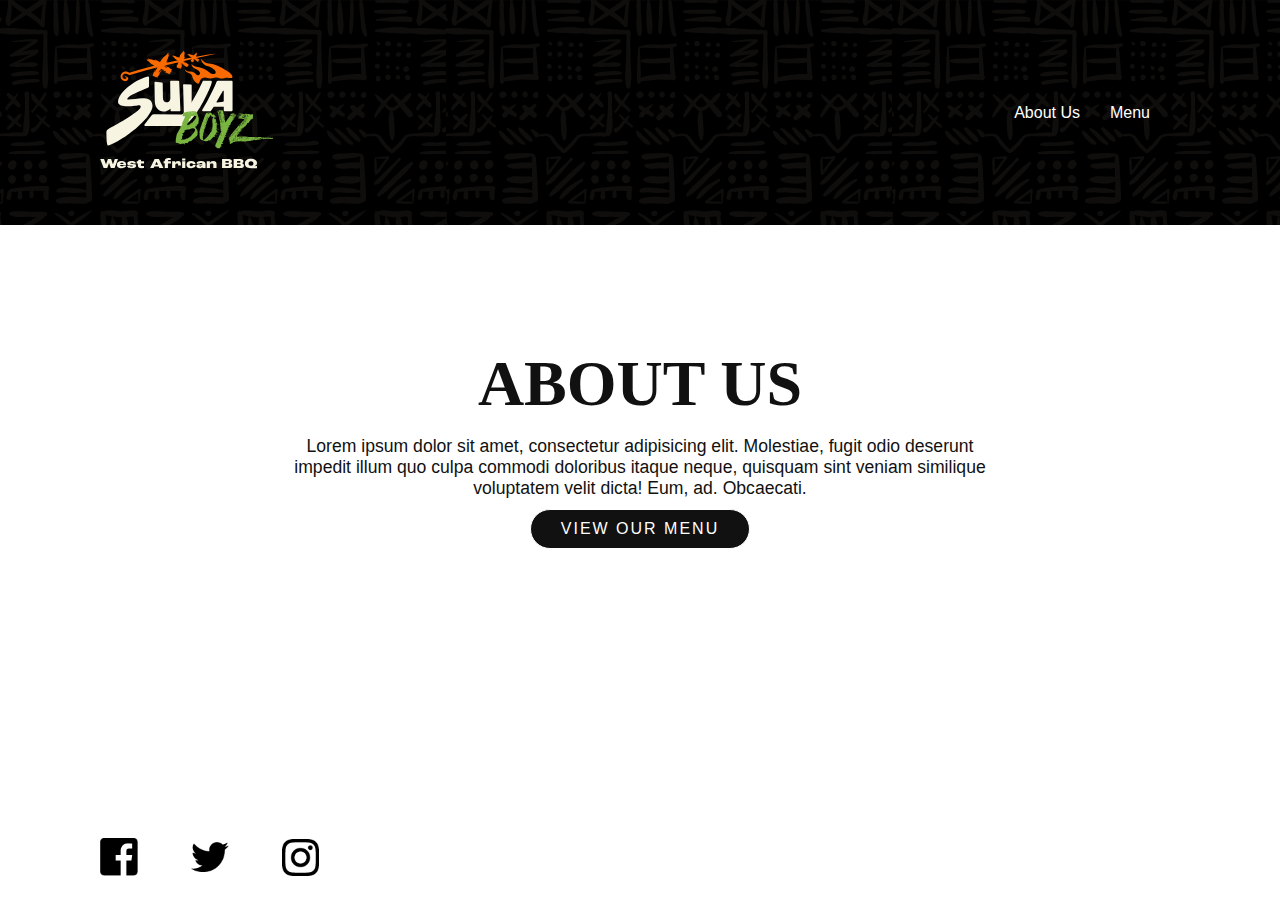
<file: aboutus.html>
<!DOCTYPE html>
<html>
    <head>
        <meta charset = "UTF-8">
        <meta name = "viewport" content="width=device-width, initial-scale=1.0">
        <link rel="preconnect" href="https://fonts.googleapis.com">
<link rel="preconnect" href="https://fonts.gstatic.com" crossorigin>
<link href="https://fonts.googleapis.com/css2?family=Noto+Serif+Display:wght@300&family=Poppins:wght@200;300;400;500;600;700;800&display=swap" rel="stylesheet">
        <link rel="stylesheet" href="style.css">
        <title>Suya About Page</title>
    </head>
    <body>
        <section class="showcase-about">
            <header class="about">
                <div class="logo"><a href="index.html"><img src="assets/SuyaBoyz.svg" alt=""></a></div>
                <!--<h2 class="logo"><a href="index.html">Suya Boyz</a></h2>-->
               
                <ul class="nav">
                    <li><a href="aboutus.html">About Us</a></li>
                    <li><a href="#">Menu</a></li>
                </ul>
                
            </header>

            <div class="text">
                <h3>About Us</h3>
                <p>Lorem ipsum dolor sit amet, consectetur adipisicing elit. Molestiae, fugit odio deserunt impedit illum quo culpa commodi doloribus itaque neque, quisquam sint veniam similique voluptatem velit dicta! Eum, ad. Obcaecati.</p>
                <a id="menu-cta"href="#">View Our Menu</a>

            </div>

            <ul class="social">
                <li><img src="images/facebook.png" alt=""></li>
                <li><img src="images/twitter.png" alt=""></li>
                <li><img src="images/instagram.png" alt=""></li>
            </ul>
        </section>

    </body>

    </html>
</file>
<file: style.css>
*{
    box-sizing: border-box;
    margin: 0;
    padding: 0;
    outline: 0;
    border: 0;
    vertical-align: baseline;
    
}

.showcase{
    position: relative;
    right: 0;
    width: 100%;
    min-height: 100vh;
    padding: 100px;
    display: flex;
    justify-content: space-between;
    align-items: center;
    background: #111;
    background-image: url('./images/1x/patternAsset 4.png'); /* Just added this texture background to make up for issues on the menu page. Seems to have worked */
    background-size: 120%;
    background-repeat: initial;
    color: #fff;
    z-index: 2;
    transition: 0.5s;
    
}


.showcase.active{
    right: 300px;
}
.showcase header{
position: absolute;
top: 0;
left: 0;
width: 100%;
padding: 40px 100px;
z-index: 1000;
display: flex;
align-items: center;
justify-content: space-between;
}

/* Placeholder Logo
.logo {
    text-transform: uppercase;
    cursor: pointer;
}*/

.logo img{
    width: auto;
    height: 120px;
}
.nav {
    display: flex;
    list-style: none;
    text-decoration: none;
    font-family: campaign, sans-serif;
    font-weight: 300;
    font-style: normal;
}
.nav li a{
    text-decoration: none;
    padding-right: 30px;
    color: #fff;
}
/*hover colour was #03a9f4*/
.nav li a:hover{
    color: #f96a00;
}

/*.toggle{
    position: relative;
    width: 60px;
    height: 60px;
    background: url('menuAsset 1.png');
    background-repeat: no-repeat;
    background-size: 30px;
    background-position: center;
    cursor: pointer;
}
.toggle.active{
    background: url('menu_closeAsset 2.png');
    background-repeat: no-repeat;
    background-size: 25px;
    background-position: center;
}*/

.showcase video{
    position: absolute;
    top: 0;
    left: 0;
    width: 100%;
    height: 100%;
    object-fit: cover;
    opacity: 0.8;
}

.overlay {
    position: absolute;
    top: 0;
    left: 0;
    width: 100%;
    height: 100%;
    background: rgb(51, 50, 50);
    mix-blend-mode: overlay;
}

.text {
    position: relative;
    margin: 0 auto;
    text-align: center;
    z-index: 10;
}


.text h2 {
    font-size: 5em;
    font-weight: 800;
    line-height: 1em;
    text-transform: uppercase;
    font-family: obviously-wide, sans-serif;
    font-weight: 800;
    font-style: normal;
}

.text h3 {
    font-size: 4em;
    font-weight: 700;
    line-height: 1em;
    text-transform: uppercase;
}

.text p {
    font-size: 1.1em;
    margin: 20px 0;
    font-weight: 400;
    max-width: 700px;
    font-family: campaign, sans-serif;
font-weight: 300;
font-style: normal;
margin: 0 auto;
margin-top: 20px;
}

/* Changed button from simple white backgound and no border or border radius and added font*/
.text a {
    display: inline-block;
    font-size: 1em;
    background: transparent;
    border-radius: 20px;
    border-color: white;
    border-width: 1px;
    border-style: solid;
    padding: 10px 30px;
    text-decoration: none;
    font-family: campaign, sans-serif;
font-weight: 300;
font-style: normal;
    color: #fff;
    margin-top: 10px;
    text-transform: uppercase;
    letter-spacing: 2px;
    transition: 0.2s;
}

.text a:hover {
    letter-spacing: 6px;
}

.social {
    position: absolute;
    bottom: 20px;
    z-index: 10;
    display: flex;
    justify-content: center;
    align-items: center;
}

.social li {
    list-style: none;

}

.social li a{
    display: inline-block;
    filter: invert(1);
    margin-right: 20px;
    transform: scale(0.5);
    transition: 0.5s;

}

/*.social li a:hover {
    transform: scale(0.5) translateY(-15px);

}*/

.social li img{
    height: 80%;
    width: 80%;
    padding-right: 35px;
}

.social li img:hover{
    cursor: pointer;
    filter: invert(50%) sepia(100%) hue-rotate(30deg) brightness(100%);
}

/* Featured Dishes */
.featured-dishes{
    min-height: 100vh;
    background-color: black;
    background-image: url('./images/1x/patternAsset 4.png');
    background-size: cover;
    text-align: center;
    
}
.row {
    display: flex;
    margin-left: 10%;
    
}

.col {
    padding: 0 15px;
    margin-bottom: 50px;
}
.col a{
    font-family: campaign, sans-serif;
    font-weight: 300;
    color: #eb5833;
    font-size: 20px;
    font-style: normal;
}

.featured-dishes img{
    height: 400px;
    margin: 80px;
    
    width: auto;
}
.featured-dishes p{
    color: #fff;
    font-family: campaign, sans-serif;
font-weight: 300;
font-style: normal;
font-size: 25px;
}
.featured-dishes h4{
    padding-top: 60px;
    color: #fff;
    font-family: campaign, sans-serif;
font-weight: 700;
font-style: normal;
font-size: 64px;
}

/* What is Suya? */
.whatsSuya{
    min-height: 80vh;
    background-image: url('./images/1x/textureAsset 1.png');
    background-size: cover;
    overflow: auto;
    margin: 0;
}
.whatsSuya .row{
    margin-top: 0;
}
.whatsSuya .col1{
    margin: 0;
    width:40%;
    padding-top: 100px;
}

.whatsSuya .col img{
    padding-top: 25px;
    padding-left: 40px;
    height: 550px;
    width: auto;
}
.whatsSuya .col1 h4{
    margin: 0;
    font-family: campaign, sans-serif;
    font-weight: 700;
    font-style: light;
    color: #eb5833;
    font-size: 40px;
}
.whatsSuya .col1 h2{
    font-family: obviously-wide, sans-serif;
    font-weight: 800;
    font-style: normal;
    font-size: 74px;
    margin-top: -35px;
    color: #fff;
}
.whatsSuya .col1 p{
    color: #fff;
    margin-top: 30px;
    font-size: 22px;
    font-family: campaign, sans-serif;
    font-weight: 300;
    font-style: light;
}
.whatsSuya p{
    margin: 0;
    padding: 0;
}

/* Footer */
.footer{
    height: 300px;
    width: 100%;
    background-color: #191919;
    color: #fff;
}
.footer img{
    margin-top: 50px;
    height: 120px;
    width: auto;
}
.footer p{
    margin-top: 30px;
}
.footer ul{
    float: right;
    margin-top: 70px;
    margin-right: 100px;
    font-size: 25px;
    
}
.footer ul li{
    margin-right: 35px;
}
.footer .contact{
    display: inline-block;
    margin-left: 100px;
    margin-top: 10px;
    margin-right: 0px;
    width: 150px;
    font-family: campaign, sans-serif;
    font-weight: 300;
    font-style: normal;
}
.footer .nav-container{
    height: 200px;
    width: 682px;
    float: right;
}
.footer .social-copyright{
    margin-top: 30px;
    display: flex;
    float: left;
    font-family: campaign, sans-serif;
    font-weight: 300;
    font-style: light;
    color: #fff;
    font-size: 18px;
}
.social-copyright img{
    height: 40px;
    width: auto;
    margin-right: 40px;
}
.social-copyright p{
    padding-top: 25px;
    margin-left: 200px;
}

/* About Page */
.about {
    width: 100%;
    background-color: #111;
    background-image: url('./assets/Asset 16.png');
    overflow: hidden;
    height: 115px;
}
.about .logo{
    color: #fff;
}
.showcase-about{
    position: absolute;
    right: 0;
    width: 100%;
    min-height: 100vh;
    padding: 100px;
    display: flex;
    justify-content: space-between;
    align-items: center;
    background: #fff;
    color: #111;
    
}

/* Added 225px height for header */
.showcase-about header{
    position: absolute;
    top: 0;
    left: 0;
    width: 100%;
    height: 225px;
    padding: 40px 100px;
    z-index: 1000;
    display: flex;
    align-items: center;
    justify-content: space-between;
    }

.about .logo a{
    text-decoration: none;
    color: #fff;
}

#menu-cta {
    background-color: #111;
    color: #fff;
}

/* End of About Page */


/* Menu Page */

.menu-header{
    height: 200px;
    width: 100%;
    background-image: url('./images/1x/textureAsset 1.png');
   background-size: cover;
   overflow: hidden;
    /*background-image: url('./assets/Asset 16.png');*/
}
#menu-img{
    opacity: 50%;
    z-index: -1;
    height: 350px;
    width: auto;

}
.menu {
    /*background-image: url('./images/1x/patternAsset 4.png');
    background-size: cover;*/
    height: 350vh;
    width: 100%;
    margin-top: 15em;
    padding: 0;
}
.menu h2{
    font-family: obviously-wide, sans-serif;
    font-weight: 800;
    font-style: normal;
    font-size: 80px;
    margin: 0 auto;
    margin-top: -100px;
    text-align: center;
}
/*.menu h3{
    font-family: obviously-wide, sans-serif;
    font-weight: 800;
    font-style: normal;
    margin: 0 auto;
}*/
.menu-item{
    display:flex;
    padding-top: 60px;
}

.menu-item-img {
    width: 80px;
    height: 80px;
    flex-shrink: 0px;
    object-fit: cover;
    margin-right: 1.5em;
}
.menu-item-text {
    flex-grow: 1;
    
}

.menu-item-heading {
    display: flex;
    justify-content: space-between;
    margin: 0;
}
.menu-item a{
    font-family: campaign, sans-serif;
    font-weight: 300;
    color: #eb5833;
    font-size: 20px;
    font-style: normal;
}
.menu-item h3{
    font-family: campaign, sans-serif;
    font-weight: 300;
    font-style: normal;
    font-size: 25px;
}
#Sides-Header{
    font-size: 50px;
    font-family: obviously-wide, sans-serif;
    font-weight: 800;
    font-style: normal;
    text-align: center;
}

/* Contact Form Page */
.menu-form {
    
    width: 100%;
    margin-top: 10em;
    padding: 0;
}
.contact-form {
    text-align: left;
    position: relative;
    right: 0;
    width: 100%;
    /*min-height: 100vh;*/
    display: flex;
    flex-direction: column;
    justify-content: space-between;
    align-items: center;
    
    background: #111;
    background-image: url('./images/1x/patternAsset 4.png'); 
    background-size: 120%;
    background-repeat: initial;
    color: #fff;
    
}
.contact-form h2{
    margin-bottom: 50px;
    text-align: center;
    font-size: 30px;
    font-family: obviously-wide, sans-serif;
    font-weight: 800;
    font-style: normal;
}
.contact-form input{
    width: 540px;
    height: 40px;
    border-radius: 15px;
    margin: 10px;
    padding: 10px;
}

.msg textarea{
    width: 540px;
    height: 40px;
    border-radius: 15px;
    margin-top: 10px;
    padding: 10px;
}
.button_form{
    margin-top: 15px;
    border-radius: 15px;
    width: 540px;
    height: 40px;
    background-color: #66bb47;
    font-family: campaign, sans-serif;
    font-weight: 300;
    font-style: normal;
    font-size: 25px;
    
}

@media(max-width: 800px){
    .showcase, .showcase header {
        padding: 40px;
    }
    .text h2{
        font-size: 3em;
    }
    .menu-item {
        padding-top: 30px;
    }
    .menu-item .menu-item-heading {
        font-size: 20px;
    }
}
@media(max-width: 1040px){
    .nav-container{
        align-items: center;
    }
    .social-copyright p{
        margin-left: 50px;
    }
    .footer .nav li{
        margin-right: 20px;
        font-size: 20px;
    } 
    .menu{
        height: 380vh;
    }
    .featured-dishes .row{
        display: flex;
        flex-direction: column;
    }
    #menu-img{
        height: 150px;
        width: auto;
        
        
    }
}
/*@media(max-width: 1366px){
    .menu-item {
        padding-top: 50px;
    }
    .menu-item .menu-item-heading {
        font-size: 25px;
    }
}*/

@media(max-width: 690px){
    .menu{
        height: 450vh;
    }
    .menu-item-heading{
        font-size: 30px;
    }
   
}

@media(max-width: 936px){
   
    .footer{
        height: 520px;
        display: flex;
        flex-direction: column;
    }
    .footer .social-copyright p{
            padding-top: 25px;
            margin-left: 50px;
            font-size: 16px;
    }
    .footer .social-copyright{
        margin-left: 18%;
    }
}

@media(max-width: 320px){
    
    .showcase .text h2{
        font-size: 1.5em;
    }
    .menu{
        height: 5080px;
    }
    .menu h2{
        font-size: 3em;
        padding-top: 35px;
    }
    .featured-dishes .row{
        display: flex;
        flex-direction: column;
    }
    .featured-dishes h4{
        font-size: 2em;
    }
    .whatsSuya .row .col img{
        display: none;
    }
    .whatsSuya .row .col1 h2{
       padding-top: 15px;
        font-size: 3em;
    }
    .logo img{
        width: auto;
        height: 80px;
    }
    .showcase .menu-header .nav{
        z-index: 1;
    }
    .menu-header #menu-img{
        display: none;
    }
    .menu-item .menu-item-heading{
        font-size: 16px;
    }
    .footer .nav-container .nav{
        margin-left: 100px;
        float: left;
    }
    
}
@media(max-width: 375px){
    .menu{
        height: 5080px;
    }
    .menu-header #menu-img{
        display: none;
    }
    .featured-dishes .row{
        display: flex;
        flex-direction: column;
    }
    .featured-dishes h4{
        font-size: 2em;
    }
    .whatsSuya .row .col1 h2{
        padding-top: 15px;
         font-size: 3em;
     }
    .logo img{
        width: auto;
        height: 80px;
    }
    .menu-item .menu-item-heading{
        font-size: 22px;
    }
    .contact-form input{
        width: 320px;
        }
        .msg textarea{
            width: 320px; 
        }
        .button_form{
            width: 320px;  
        }
}

@media(max-width: 414px){
    .menu{
        height: 4180px;
    }
    .text h2{
        font-size: 2em;
    }
    .col img{
        height: 200px;
        width: auto;
    }
    .featured-dishes .row{
        margin-left: 0;
        display: flex;
        flex-direction: column;
    }
    .featured-dishes h4{
        font-size: 2em;
    }
    .logo img{
        width: auto;
        height: 80px;
    }
    .nav{
        display: flex;
        flex-direction: column;
    }

    .contact-form input{
        width: 320px;
       
        }
        .msg textarea{
            width: 320px;
            
        }
        .button_form{
            width: 320px; 
        }
       
    .footer .nav-container .nav{
        margin-left: 100px;
        float: left;
    }
    .social-copyright{
       
        display: flex;
        flex-direction: column;
    }
}
</file>
